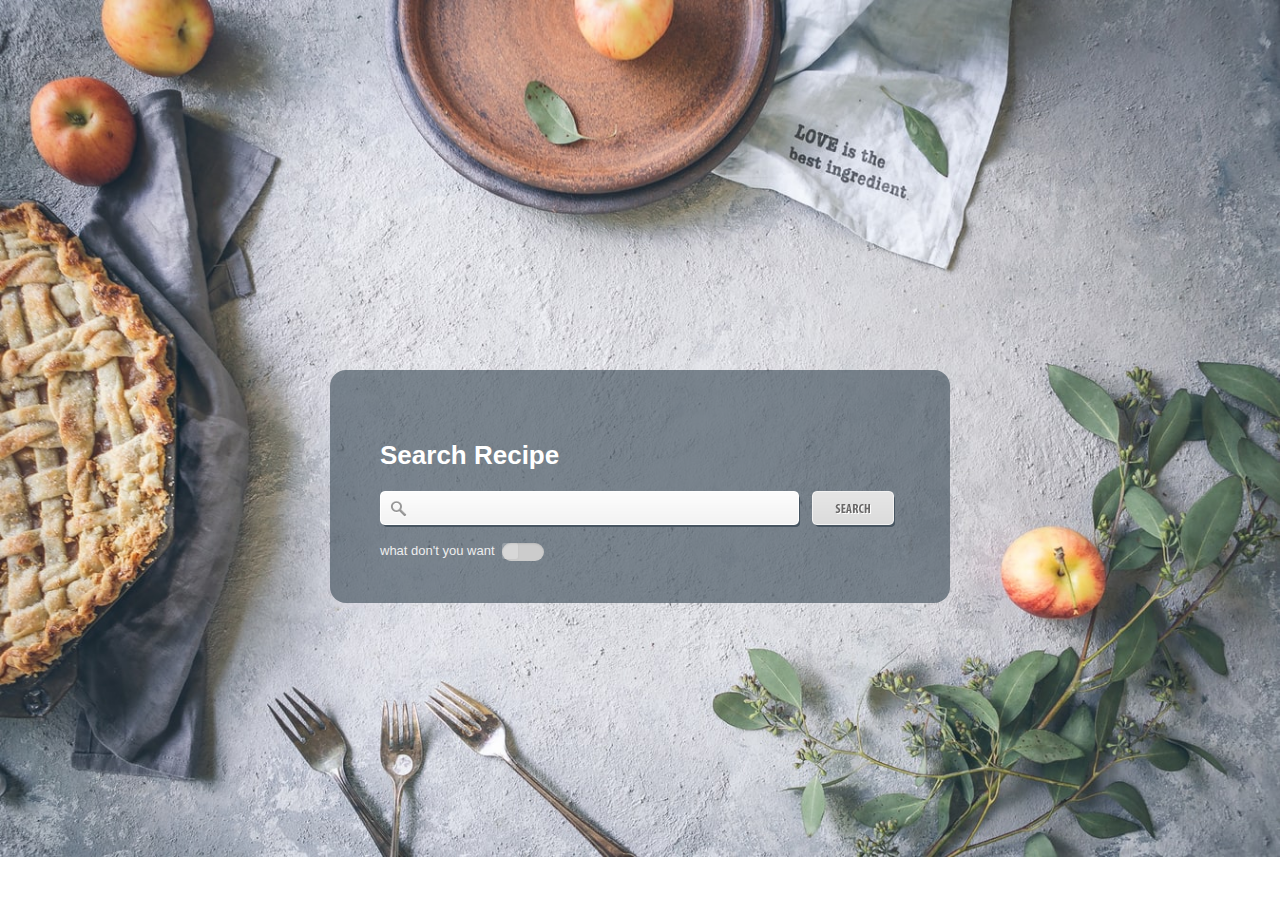
<file: UI/food/templates/index.html>
<!DOCTYPE html >
<html lang="en">
<head>
    <meta http-equiv="Content-Type" content="text/html; charset=utf-8"/>
    <title>Home</title>
</head>
<body>

<div id="page">
    <form id="searchForm" method="post" action="/" onsubmit="onSubmit()">
        <a href="."><h1>Search Recipe</h1></a>
        <fieldset>
            <input required name="recipe" id="s" type="text"/>
            <input name="dislike_list" type="text" hidden id="dislike_list"/>
            <input type="submit" value="Submit" id="submitButton"/>
        </fieldset>
        <div class="choose">
            <ul class="switch">
                what don't you want
                <input type="checkbox" id="blance"/>
                <label class="label" for="blance"><em></em></label>
            </ul>
            <div class="show add">
                <input id="item" id="s2" type="text"/>
                <button type="button" onclick="add_item()">add</button>
            </div>
        </div>
        <div class="show list" id="re_list">

        </div>
    </form>
</div>
<link rel="stylesheet" type="text/css" href="../static/css/styles.css?version=1.12022"/>
</body>
<script>
    let items = [];

    function onSubmit() {
        let dislike_list = [];
        for (let i of items)
            dislike_list.push(i.item);
        document.getElementById("dislike_list").value = dislike_list.join(",");
        return true;
    }

    function switch_on() {
        document.querySelectorAll(".show").forEach(res => {
            res.style.display = "flex";
        });
    }

    function switch_off() {
        document.querySelectorAll(".show").forEach(res => {
            res.style.display = "none";
            document.querySelector(".list").innerHTML = "";
        });
          items=[];
    }

    document.getElementById("blance").addEventListener('change', function () {
        if (this.checked)
            switch_on();
        else
            switch_off();
    });

    function delete_item(id) {
        for (let i = 0; i < items.length; i++) {
            if (items[i].id == id) {
                items.splice(i, 1);
                document.getElementById("item" + id).remove();
            }
        }
    }

    function check_exist(item) {
        for (let i of items)
            if (i.item === item)
                return true;
        return false;
    }

    function add_item() {
        let item = document.getElementById("item").value;
        if (item)
            if (!check_exist(item)) {
                let id = items.length === 0 ? 0 : (items[items.length - 1].id + 1);
                items.push({
                    id, item
                });
                let div = `<div id="item${id}" class="list-item"><span class="food">${item}</span><span id="${id}" onclick="delete_item(this.id)" class="del">×</span></div>`;
                let ele = document.getElementById("re_list");
                ele.innerHTML = ele.innerHTML + div;
            } else {
                alert("It has been repeated～")
            }
        else
            alert("Please enter data")
    }

    window.onload = function(){
        if(window.name!="hasLoad"){    
            location.reload();    
            window.name = "hasLoad";    
            }else{    
                window.name="";    
                }
    }



</script>


</html>
</file>
<file: UI/food/static/css/styles.css>
* {
    margin: 0;
    padding: 0;
}

body {
    font-size: 13px;
    color: #eee;
    font-family: Arial, Helvetica, sans-serif;
    background: url('../img/1.jpeg') no-repeat;
    background-size: 100%;
    height: 100%;
}

#page {
    /* The main container div */
    width: 620px;
    margin: 100px auto 0;
}

#searchForm {
    /* The search form. */
    background-color: rgba(76,90,101,0.7);
    padding: 50px 50px 30px;
    margin-top: 370px;
    position: relative;
    -moz-border-radius: 16px;
    -webkit-border-radius: 16px;
    border-radius: 16px;
}

fieldset {
    border: none;
}

#searchInputContainer {
    /* This div contains the transparent search box */
    width: 420px;
    height: 36px;
    background: url("../img/searchBox.png") no-repeat;
    float: left;
    margin-right: 12px;
}

#s {
    /* The search text box. */
    border: none;
    color: #888888;
    background: url("../img/searchBox.png") no-repeat;
    float: left;
    font-family: Arial, Helvetica, sans-serif;
    font-size: 15px;
    height: 36px;
    line-height: 36px;
    margin-right: 12px;
    outline: medium none;
    padding: 0 0 0 35px;
    text-shadow: 1px 1px 0 white;
    width: 385px;
}


/* The UL that contains the search type icons */

.icons {
    list-style: none;
    margin: 10px 0 0 335px;
    height: 19px;
    position: relative;
}

.icons li {
    background: url("../img/icons.png") no-repeat;
    float: left;
    height: 19px;
    text-indent: -9999px;
    cursor: pointer;
    margin-right: 5px;
}

/* Styling each icon */

li.web {
    width: 15px;
}

li.web.active,
li.web:hover {
    background-position: left bottom;
}

li.images {
    width: 22px;
    background-position: -18px 0;
}

li.images.active,
li.images:hover {
    background-position: -18px bottom;
}

li.news {
    width: 14px;
    background-position: -44px 0;
}

li.news.active,
li.news:hover {
    background-position: -44px bottom;
}

li.videos {
    width: 17px;
    background-position: right 0;
}

li.videos.active,
li.videos:hover {
    background-position: right bottom;
}

span.arrow {
    /* The little arrow that moves below the icons */

    width: 11px;
    height: 6px;
    margin: 21px 0 0 5px;
    position: absolute;
    background: url('../img/arrow.png') no-repeat;
    left: 0;
}


/* The submit button */


#submitButton {
    background: url('../img/buttons.png') no-repeat;
    width: 83px;
    height: 36px;
    text-indent: -9999px;
    overflow: hidden;
    text-transform: uppercase;
    border: none;
    cursor: pointer;
}

#submitButton:hover {
    background-position: left bottom;
}


/* The Search tutorialzine.com / Search the Web radio buttons */


#searchInContainer {
    float: left;
    margin-top: 12px;
    width: 330px;
}

label {
    color: #DDDDDD;
    cursor: pointer;
    font-size: 11px;
    position: relative;
    right: -2px;
    top: -2px;
    margin-right: 10px;
    white-space: nowrap;
    /*float:left;*/
}

input[type=radio] {
    cursor: pointer;
    /*float:left;*/
}


/* Styling the search results */


.pageContainer {
    /* Holds each page with search results. Has an inset bottom border. */
    border-bottom: 1px solid #5e7481;
    margin-bottom: 50px;

    /* Adding a dark bottom border with box shadow */

    -moz-box-shadow: 0 1px 0 #798e9c;
    -webkit-box-shadow: 0 1px 0 #798e9c;
    box-shadow: 0 1px 0 #798e9c;
}


p.notFound {
    text-align: center;
    padding: 0 0 40px;
}


/* Web & news results */


.webResult {
    text-shadow: 1px 1px 0 #586a75;
    margin-bottom: 50px;
}

.webResult h2 {
    background-color: #5D6F7B;
    font-size: 18px;
    font-weight: normal;
    padding: 8px 20px;

    /* Applying CSS3 rounded corners */
    -moz-border-radius: 18px;
    -webkit-border-radius: 18px;
    border-radius: 18px;
}

.webResult h2 b {
    color: #fff;
}

.webResult h2 a {
    color: #eee;
    border: none;
}

.webResult p {
    line-height: 1.5;
    padding: 15px 20px;
}

.webResult p b {
    color: white;
}

.webResult > a {
    margin-left: 20px;
}


/* Image & video search results */


.imageResult {
    float: left;
    height: 180px;
    margin: 0 0 20px 40px;
    text-align: center;
    width: 152px;
    overflow: hidden;
}

.imageResult img {
    display: block;
    border: none;
}

.imageResult a.pic {
    border: 1px solid #fff;
    outline: 1px solid #777;
    display: block;
    margin: 0 auto 15px;
}

/* The show more button */

#more {
    width: 83px;
    height: 24px;
    background: url('../img/more.png') no-repeat;
    cursor: pointer;
    margin: 40px auto;
}

#more:hover {
    background-position: left bottom;
}

#searchForm h1 {
    margin: 20px 0;
}

.switch {
    width: 200px;
    display: flex;
    flex-direction: row;
    margin: 10px 0;
    align-items: center;
}

.switch input {
    display: none
}

.label {
    width: 42px;
    background: #CCC;
    height: 18px;
    border-radius: 10px;
    float: right;
    margin: 8px 10px 0 5px;
    box-shadow: 0 1px 2px rgba(0, 0, 0, .1) inset;
}

.label em {
    width: 16px;
    height: 16px;
    float: left;
    margin: 1px;
    border-radius: 10px;
    box-shadow: 2px 3px 8px rgba(0, 0, 0, .1);
    background: #FFF;
    transition: 0.1s;
}

.switch input:checked + label {
    background: #ff9900;
}

.switch input:checked + label em {
    margin: 1px 1px 1px 25px;
}

.switch input:disabled + label {
    opacity: 0.5
}

.choose {
    display: flex;
    flex-direction: row;
    align-items: center;
    justify-content: space-between;
}

.add {
    display: flex;
    flex-direction: row;
    align-items: center;
}

.add button {
    background-color: #2d8cf0;
    color: white;
    border: none;
    height: 20px;
    width: 50px;
    margin: 0 5px;
}

#s2 {
    height: 20px;
    border: none;
    border-radius: 5px;
    width: 150px;
    outline-color: #2d8cf0;
    color: gray;
    padding-left: 5px;
}

.list {
    display: flex;
    flex-direction: row;
    flex-wrap: wrap;
}
.show{
    display: none;
}
.list-item {
    height: 20px;
    border: none;
    border-radius: 5px;
    margin-right: 10px;
    margin-top: 10px;
    flex-direction: row;
    align-items: center;
    justify-content: center;
    padding: 5px;
    background-color: #ff9900;
    color: white;
}

.food {
    margin: 0 5px;
    font-weight: bold;
}

.del {
    margin-right: 5px;
    cursor: pointer;
}
a{
    color: white;
    text-decoration: none;
}
</file>
